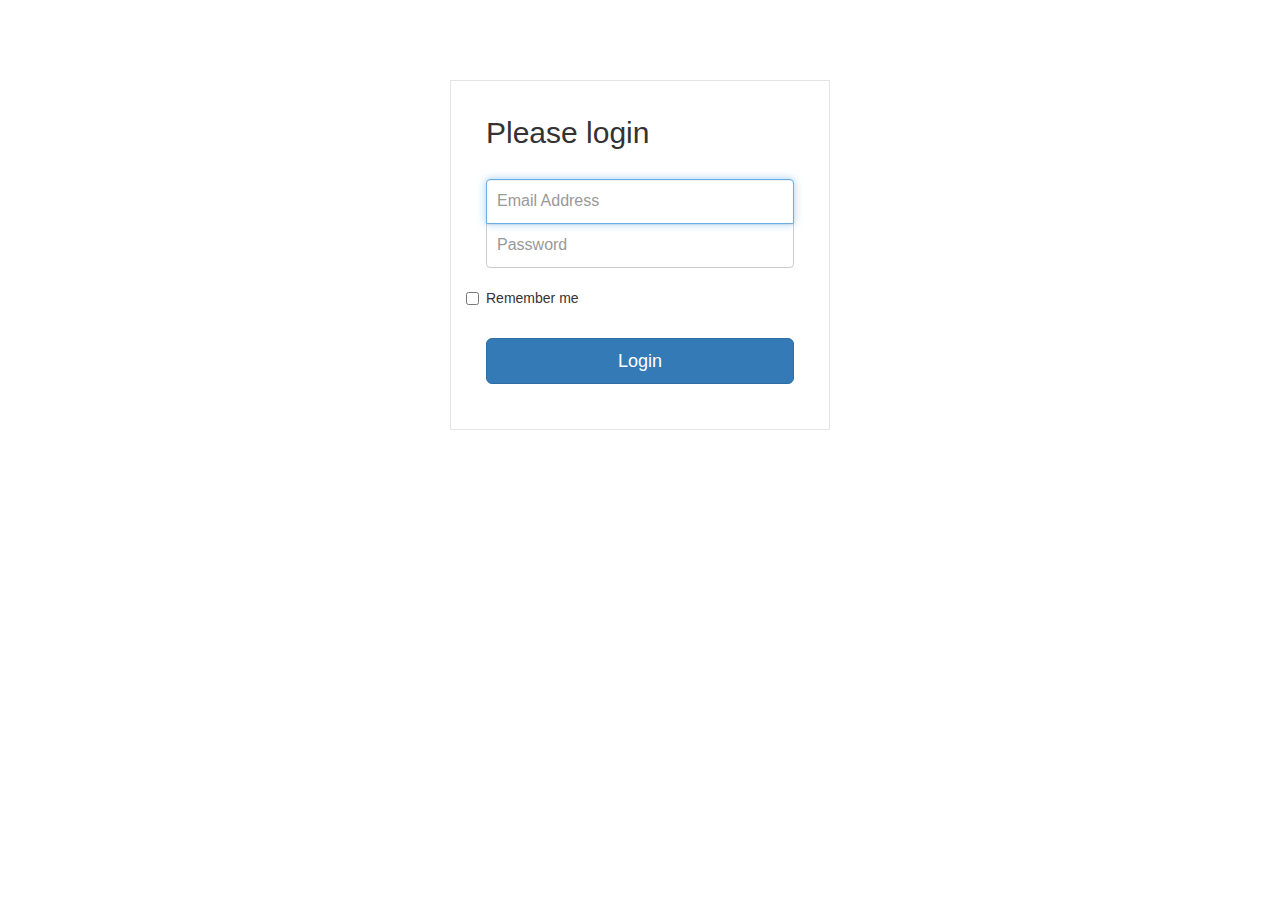
<file: Creativeria_TEST/index.html>
<!DOCTYPE html>
<html lang="en">
<head>
    <meta charset="utf-8">
    <meta http-equiv="X-UA-Compatible" content="IE=edge">
    <meta name="viewport" content="width=device-width, initial-scale=1">
    <meta name="description" content="">
    <meta name="author" content="">
    <!-- Javascript Core/Module -->
    <script src="js/jquery.min.js"></script>
    <script src="js/bootstrap.min.js"></script>
    <script src="js/parse-1.4.2.min.js"></script>
    <script src="js/parse-initialize.js"></script>
    <script src="js/app.js"></script>
    <title>Music Store</title>
    <!-- Bootstrap Core CSS -->
    <link href="css/bootstrap.min.css" rel="stylesheet">
    <!-- Custom CSS -->
    <link href="css/simple-sidebar.css" rel="stylesheet">
    <link href="css/creativeria.css" rel="stylesheet">
    <link href="css/font-awesome.min.css" rel="stylesheet">
</head>
<body>
  <div class="wrapper">
    <form class="form-signin">       
      <h2 class="form-signin-heading">Please login</h2>
      <input type="text" class="form-control" name="username" placeholder="Email Address" required="" autofocus="" />
      <input type="password" class="form-control" name="password" placeholder="Password" required=""/>      
      <label class="checkbox">
        <input type="checkbox" value="remember-me" id="rememberMe" name="rememberMe"> Remember me
      </label>
      <button class="btn btn-lg btn-primary btn-block" onclick="log_user('Juan','123456')" >Login</button>   
    </form>
  </div>
</body>
</html>
</file>
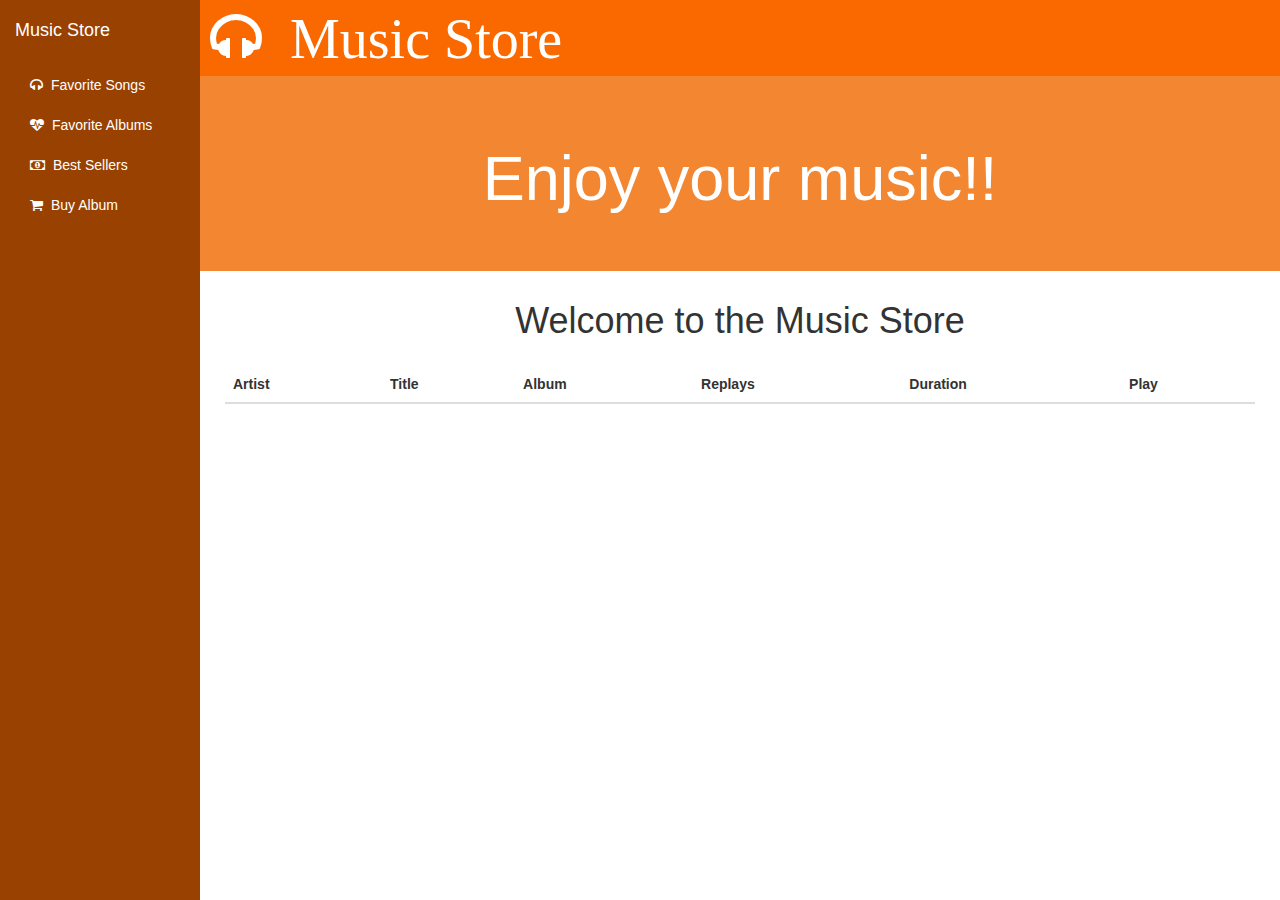
<file: Creativeria_TEST/Init.html>
<!DOCTYPE html>
<html lang="en">
<head>
    <meta charset="utf-8">
    <meta http-equiv="X-UA-Compatible" content="IE=edge">
    <meta name="viewport" content="width=device-width, initial-scale=1">
    <meta name="description" content="">
    <meta name="author" content="">
    <!-- Javascript Core/Module -->
    <script src="js/jquery.min.js"></script>
    <script src="js/bootstrap.min.js"></script>
    <script src="js/parse-1.4.2.min.js"></script>
    <script src="js/parse-initialize.js"></script>
    <script src="js/app.js"></script>
    <title>Music Store</title>
    <!-- Bootstrap Core CSS -->
    <link href="css/bootstrap.min.css" rel="stylesheet">
    <!-- Custom CSS -->
    <link href="css/simple-sidebar.css" rel="stylesheet">
    <link href="css/creativeria.css" rel="stylesheet">
    <link href="css/font-awesome.min.css" rel="stylesheet">
</head>
<body>
    <div id="wrapper">
        <!-- Sidebar -->
        <div id="sidebar-wrapper">
            <ul class="sidebar-nav">
                <li class="sidebar-brand">
                    <a href="#">
                        Music Store
                    </a>
                </li>
                <li>
                    <a href="#" onclick="more_listened()"><i class="fa fa-headphones fa-x"> &nbsp; </i>Favorite Songs</a>
                </li>
                <li>
                    <a href="#" onclick="m_listened_album()" ><i class="fa fa-heartbeat fa-x"> &nbsp; </i>Favorite Albums</a>
                </li>
                <li>
                    <a href="#" onclick="best_sellers()"><i class="fa fa-money fa-x" > &nbsp; </i>Best Sellers</a>
                </li>
                <li>
                    <a href="#"><i class="fa fa-shopping-cart fa-x"> &nbsp; </i>Buy Album</a>
                </li>
            </ul>
        </div>
        <!-- /#sidebar-wrapper -->
        <!-- Page Content -->
      <div class="marketing_header" style="background:#FA6900" >

       <i href="#menu-toggle" class="fa fa fa-headphones fa-4x icon-white" id="menu-toggle" style="margin: 10px 10px 10px">&nbsp; Music Store</i>
      </div>
      <div class="jumbotron" style="background:#F38630">      
        <h1 style="color:white" align="center">Enjoy your music!!</h1> 
     </div>
      <h1 align="center" id="H_Title"></h1>
      <div>
        <div style= "margin: 25px 25px 25px">
            <table class="table table-striped">
              <thead id="tableHead"></thead>
              <tbody id="ListView"></tbody>
            </table>
        </div>
</div>
    <p id= "msg_view"></p>
    </div>
    <!-- Menu Toggle Script -->
    <script>
    $("#tableHead").html(do_song_table());
    $("#menu-toggle").click(function(e) {
        e.preventDefault();
        $("#wrapper").toggleClass("toggled");
    });
    more_listened();
    $("#H_Title").html("Welcome to the Music Store");
    </script>
</body>
</html>
</file>
<file: Creativeria_TEST/css/simple-sidebar.css>
/*Pallete base FF7400*/

#wrapper {
    padding-left: 0;
    -webkit-transition: all 0.5s ease;
    -moz-transition: all 0.5s ease;
    -o-transition: all 0.5s ease;
    transition: all 0.5s ease;
}

#wrapper.toggled {
    padding-left: -250px;
}

#sidebar-wrapper {
    position: fixed;
    left: 250px;
    width: 0;
    height: 100%;
    margin-left: -250px;
    overflow-y: auto;
    background: #994100;
    -webkit-transition: all 0.5s ease;
    -moz-transition: all 0.5s ease;
    -o-transition: all 0.5s ease;
    transition: all 0.5s ease;
}


/* Sidebar Styles */

.sidebar-nav {
     
        top: 0;
        width: 200px;
        margin: 0;
        padding: 0;
        list-style: none;
    }

.sidebar-nav li {
    text-indent: 15px;
    line-height: 40px;
}

.sidebar-nav li a {
    display: block;
    text-decoration: none;
    color: #fff;
}

.sidebar-nav li a:hover {
    text-decoration: none;
    color: #fff;
    background: rgba(255,255,255,0.2);
}

.sidebar-nav li a:active,
.sidebar-nav li a:focus {
    text-decoration: none;
}

.sidebar-nav > .sidebar-brand {
    height: 65px;
    font-size: 18px;
    line-height: 60px;
}

.sidebar-nav > .sidebar-brand a {
    color: #fff;
}

.sidebar-nav > .sidebar-brand a:hover {
    color: #fff;
    background: none;
}

@media(min-width:768px) {
    #wrapper {
        padding-left: 200px;
    }

    #wrapper.toggled {
        padding-left: 0;
    }

    #sidebar-wrapper {
        width: 200px;
    }

    #wrapper.toggled #sidebar-wrapper {
        width: 0;
    }

    #page-content-wrapper {
        padding: 200px;
        position: relative;
    }

    #wrapper.toggled #page-content-wrapper {
        position: relative;
        margin-right: 0;
    }
}
</file>
<file: Creativeria_TEST/css/creativeria.css>
*.icon-white {color: white}

.btn-success:hover{
   color: #994100;
   background-color: #fff;
}

.alert{
    border-radius: 0;
}
 
.bg-navy {
  background-color: #001f3f; }
 
.bg-blue {
  background-color: #0074d9; }
 
.bg-teal {
  background-color: #39cccc; }
 
.bg-olive {
  background-color: #3d9970; }
 
.bg-green {
  background-color: #218F2E; }
 
.bg-yellow {
  background-color: #ffdc00; }
 
.bg-orange {
  background-color: #ff851b; }
 
.bg-red {
  background-color: #ff4136; }
 
.bg-fuchsia {
  background-color: #f012be; }
 
.bg-purple {
  background-color: #b10dc9; }
 
.bg-maroon {
  background-color: #85144b; }
 
.bg-gray {
  background-color: #aaaaaa; }
 
.bg-black {
  background-color: #111111; }
 
.white {
  color: white; }
 
.black {
  color: #111111; }


.wrapper {  
  margin-top: 80px;
  margin-bottom: 80px;
}

.form-signin {
  max-width: 380px;
  padding: 15px 35px 45px;
  margin: 0 auto;

  border: 1px solid rgba(0,0,0,0.1);  

  .form-signin-heading,
  .checkbox {
    margin-bottom: 30px;
  }

  .checkbox {
    font-weight: normal;
  }

  .form-control {
    position: relative;
    font-size: 16px;
    height: auto;
    padding: 10px;
    @include box-sizing(border-box);

    &:focus {
      z-index: 2;
    }
  }

  input[type="text"] {
    margin-bottom: -1px;
    border-bottom-left-radius: 0;
    border-bottom-right-radius: 0;
  }

  input[type="password"] {
    margin-bottom: 20px;
    border-top-left-radius: 0;
    border-top-right-radius: 0;
  }
}
</file>
